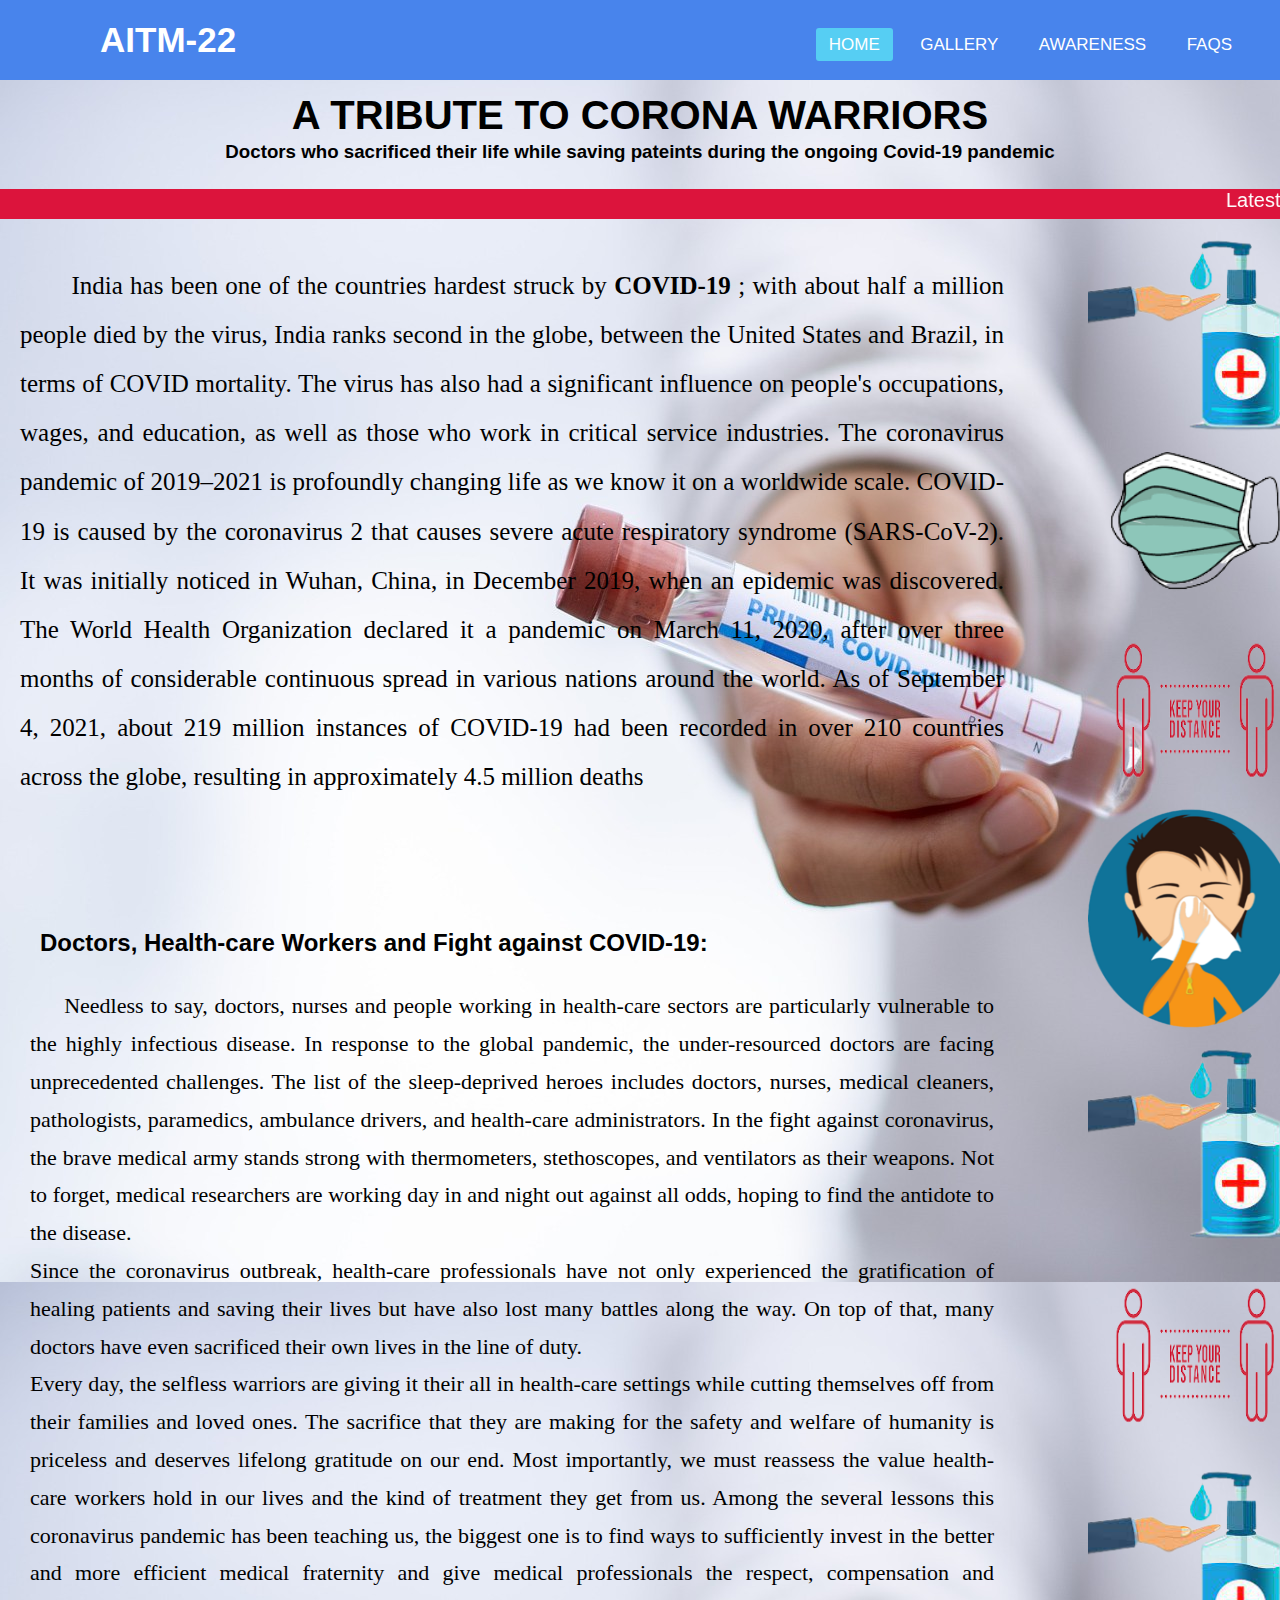
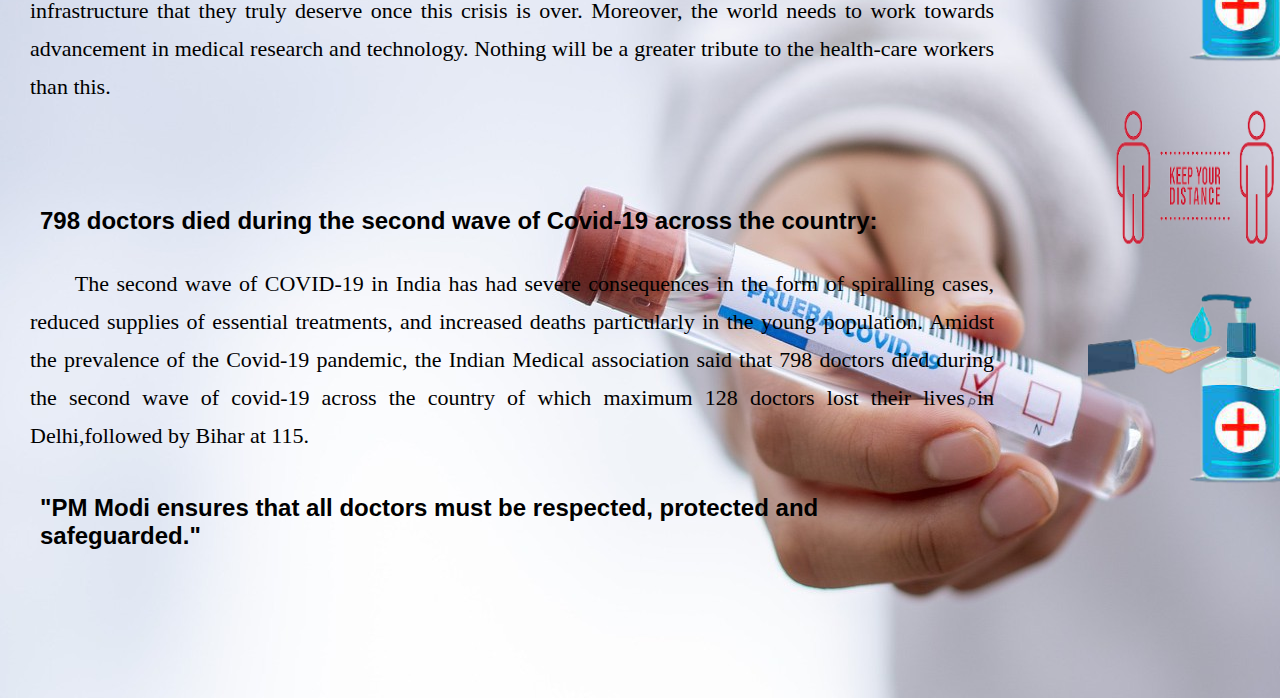
<file: proj-1/index.html>
<!DOCTYPE html>
<html lang="en">
<head>
    <meta charset="UTF-8">
    <meta http-equiv="X-UA-Compatible" content="IE=edge">
    <meta name="viewport" content="width=device-width, initial-scale=1.0">
  <link rel="stylesheet" href="style.css">
    
    <title>Home Page</title>
</head>
<body>
    <nav> 
        <label class="logo">AITM-22</label>
        <UL >
            <Li ><a class="active" href="#">Home</a></Li>
            <Li><a href="gallery.html">Gallery</a></Li>
            <Li ><a href="awareness.html">Awareness</a></Li>
            <Li ><a href="faq.html">FAQs</a></Li>
        </UL>
    </nav>
    <div>
             <h1 class="h1">A TRIBUTE TO CORONA WARRIORS</h1>
            <p><h3 class="h3"style="line-height:1.0cm;">Doctors who sacrificed their life while saving pateints during the ongoing Covid-19 pandemic</h3>
            </p>
            <br>
     <a href="https://www.worldometers.info/coronavirus/country/india/"><marquee>Latest updates on covid-19 cases in india </marquee></a>
    </div>
        
    <div id="div1">
            <img id="img3" src="images/sani.png" >
            <img  id="img1" src="images/mask1.png">
            <img id="img2" src="images/distance.png">
            <img id="img4" src="images/cough.png">
            <img id="img3" src="images/sani.png" >
            <img id="img2" src="images/distance.png">
            <img id="img3" src="images/sani.png" >
            <img id="img2" src="images/distance.png">
            <img id="img3" src="images/sani.png" >
    </div>
    </div>
    <br>
        
        <div id="div2">
         <p class="p1" style="margin: 20px; line-height:1.3cm;" > &nbsp; &nbsp; &nbsp;&nbsp; India has been one of the countries hardest struck by <abbr style="color: black; font-weight: bold;" title="Corona Virus 2019">COVID-19</abbr> ; with about half a million people died by the virus, India ranks second in the globe, between the United States and Brazil, in terms of COVID mortality. The virus has also had a significant influence on people's occupations, wages, and education, as well as those who work in critical service industries.

          The coronavirus pandemic of 2019–2021 is profoundly changing life as we know it on a worldwide scale. COVID-19 is caused by the coronavirus 2 that causes severe acute respiratory syndrome (SARS-CoV-2). It was initially noticed in Wuhan, China, in December 2019, when an epidemic was discovered. The World Health Organization declared it a pandemic on March 11, 2020, after over three months of considerable continuous spread in various nations around the world.
      
       
          As of September 4, 2021, about 219 million instances of COVID-19 had been recorded in over 210 countries across the globe, resulting in approximately 4.5 million deaths
          
        </p>
        <br>
        <br>
        <br>
        <br>
        <br>
        <br>
        
        <h2 class="h2">
            &nbsp; &nbsp;&nbsp;&nbsp;&nbsp;Doctors, Health-care Workers and Fight against COVID-19:</h2>
            <p class="p2" style="margin: 30px; line-height:1.0cm;">
                &nbsp; &nbsp;&nbsp;&nbsp;Needless to say, doctors, nurses and people working in health-care sectors are particularly vulnerable to the highly infectious disease. In response to the global pandemic, the under-resourced doctors are facing unprecedented challenges. The list of the sleep-deprived heroes includes doctors, nurses, medical cleaners, pathologists, paramedics, ambulance drivers, and health-care administrators. In the fight against coronavirus, the brave medical army stands strong with thermometers, stethoscopes, and ventilators as their weapons. Not to forget, medical researchers are working day in and night out against all odds, hoping to find the antidote to the disease.
                <br>
                Since the coronavirus outbreak, health-care professionals have not only experienced the gratification of healing patients and saving their lives but have also lost many battles along the way. On top of that, many doctors have even sacrificed their own lives in the line of duty.
                <br>
                Every day, the selfless warriors are giving it their all in health-care settings while cutting themselves off from their families and loved ones. The sacrifice that they are making for the safety and welfare of humanity is priceless and deserves lifelong gratitude on our end. Most importantly, we must reassess the value health-care workers hold in our lives and the kind of treatment they get from us. Among the several lessons this coronavirus pandemic has been teaching us, the biggest one is to find ways to sufficiently invest in the better and more efficient medical fraternity and give medical professionals the respect, compensation and infrastructure that they truly deserve once this crisis is over. Moreover, the world needs to work towards advancement in medical research and technology. Nothing will be a greater tribute to the health-care workers than this.
            </p>
            <br>
            <br>
            
            <br>
            <br>
        <h2 class="h2">
            &nbsp; &nbsp;&nbsp;&nbsp;&nbsp;798 doctors died during the second wave of Covid-19 across the country:</h2>
        <p class="p2" style="margin: 30px;line-height:1.0cm;">
           &nbsp; &nbsp;&nbsp; &nbsp;The second wave of COVID-19 in India has had severe consequences in the form of spiralling cases, reduced supplies of essential treatments, and increased deaths particularly in the young population.
           Amidst the prevalence of the Covid-19 pandemic, the Indian Medical association said that 798 doctors died during the second wave of covid-19 across the country of which maximum 128 doctors lost their lives in Delhi,followed by Bihar at 115.
            <h2 style="margin: 40px;">"PM Modi ensures that all doctors must be respected, protected and safeguarded."</h2>
           <br>
           <br>
           <br>
           <br>
           <br>
           <br> 

        </p>

      </div>
        
          
    
</body>
</html>
</file>
<file: proj-1/style.css>
*{
    padding: 0;
    margin: 0;
    text-decoration: none;
    list-style: none;
    box-sizing: border-box;
}
body{
    font-family: -apple-system, BlinkMacSystemFont, 'Segoe UI', Roboto, Oxygen, Ubuntu, Cantarell, 'Open Sans', 'Helvetica Neue', sans-serif;
    background-image:url("images/bg5.jpg");
    
    
   
    

}
nav{
    background: rgb(72, 132, 236);
    height: 80px;
    width: 100%;

}
label.logo{
    color: white;
    font-size: 35px;
    line-height: 80px;
    padding: 0 100px;
    font-weight: bold;
}
nav ul{
    float: right;
    margin-right: 30px;
    
}
nav ul li{
    display :inline-block;
    line-height: 80px;
    margin: 5px;


}
nav ul li a{
    color: white;
    font-size : 17px;
     text-transform: uppercase;
     padding : 7px 13px;
    border-radius: 3px;
   
}
a.active,a:hover{
    background: #56cef3;
    transition: cubic-bezier(0.075, 0.82, 0.165, 1);
}
h1.h1{
    font-size: 40px;
    color:black;
   padding-top: 30px;
    line-height: 10px;
    text-align: center;
}
 h3.h3{
padding-top: 13px;
text-align: center;

}
marquee {
    font-size: 20px;
    color: rgb(253, 253, 253);
    height: 30px;
    width: 100%;
    background: crimson;

}
#div1{
   /*right*/
    
    width:15%;
    float:right;
}


#div2{
    /*left*/
   
    width: 80%;
   
  float: left;
    
    
}
#img1{
width: 200px;
height: 216p;
}
#img2{
    width: 217px;
    height: 195px;
}
#img3{
    width: 217px;
    height: 219px;
}

#img4{
    width: 206px;
    height: 219px;
}
.p1{
    font-size:25px;
    font-family: 'Times New Roman', Times, serif;

    text-align: justify;
    font-weight: lighter;
    
}
h2.h2{
    color: black;
}
.img{
    text-align: center;
    display: block;
}
.p2{
    font-size: 22px;
    font-family: 'Times New Roman', Times, serif;
    font-weight: lighter;
    text-align: justify;
    
    
}
.grid-container {
    display: grid;
    grid-template-columns: auto auto auto;
    padding: 5px;
   width: 100%;
   
  }
  .grid-item {
   
    /*border: 1px solid rgba(0, 0, 0, 0.8);*/
    padding: 30px;
    font-size: 80px;
    text-align: center;
    width: 250px;
    height: 300px;
   

  }
  .image{
      border-radius: 60px;
  }
</file>
